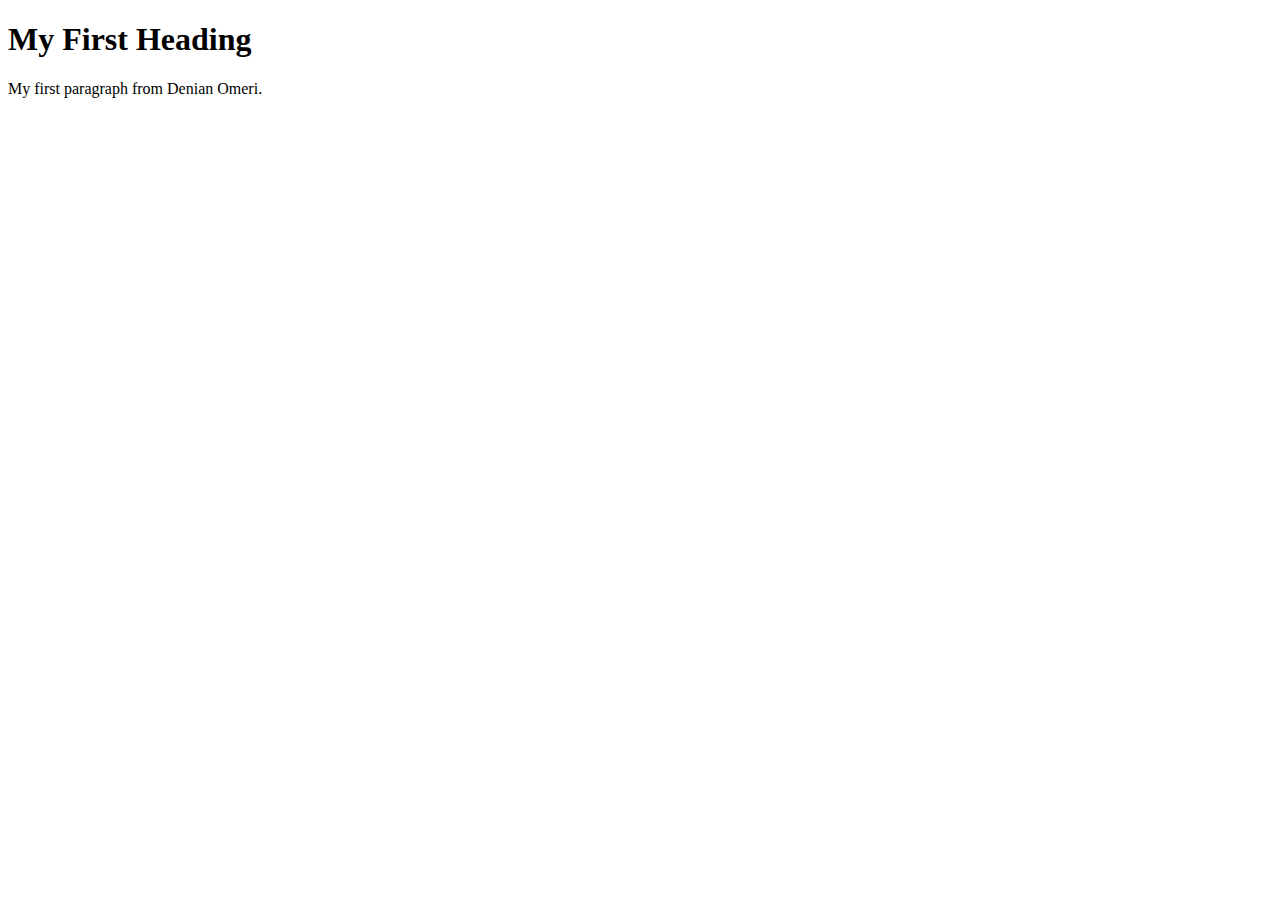
<file: Example1.html>
<!DOCTYPE html>
<html>

<!-- Richard Davies, Data Science -->

<!-- Commenting you code is vital, vital, vital -->
<!-- This is how you add comments to HTML -->

<!-- You can also include
multi - line comments
if you find that useful -->

<!-- To comment something out, use the short-cut CTRL & the "/" key -->

<!-- HTML files have two fundamental parts. (1) The head, (2) The body -->

<!-- The head contains things that you do not see on the page -->

<head>
    <title>Page Title</title>
</head>

<!-- The body contains thigs you see -->
<!-- Most elements both open and close, with the content in the middle -->
<!-- Indenting is optional, but helps with readability -->
<body>
    <h1>My First Heading</h1>
    <p>My first paragraph from Denian Omeri.</p>
</body>
</html>
</file>
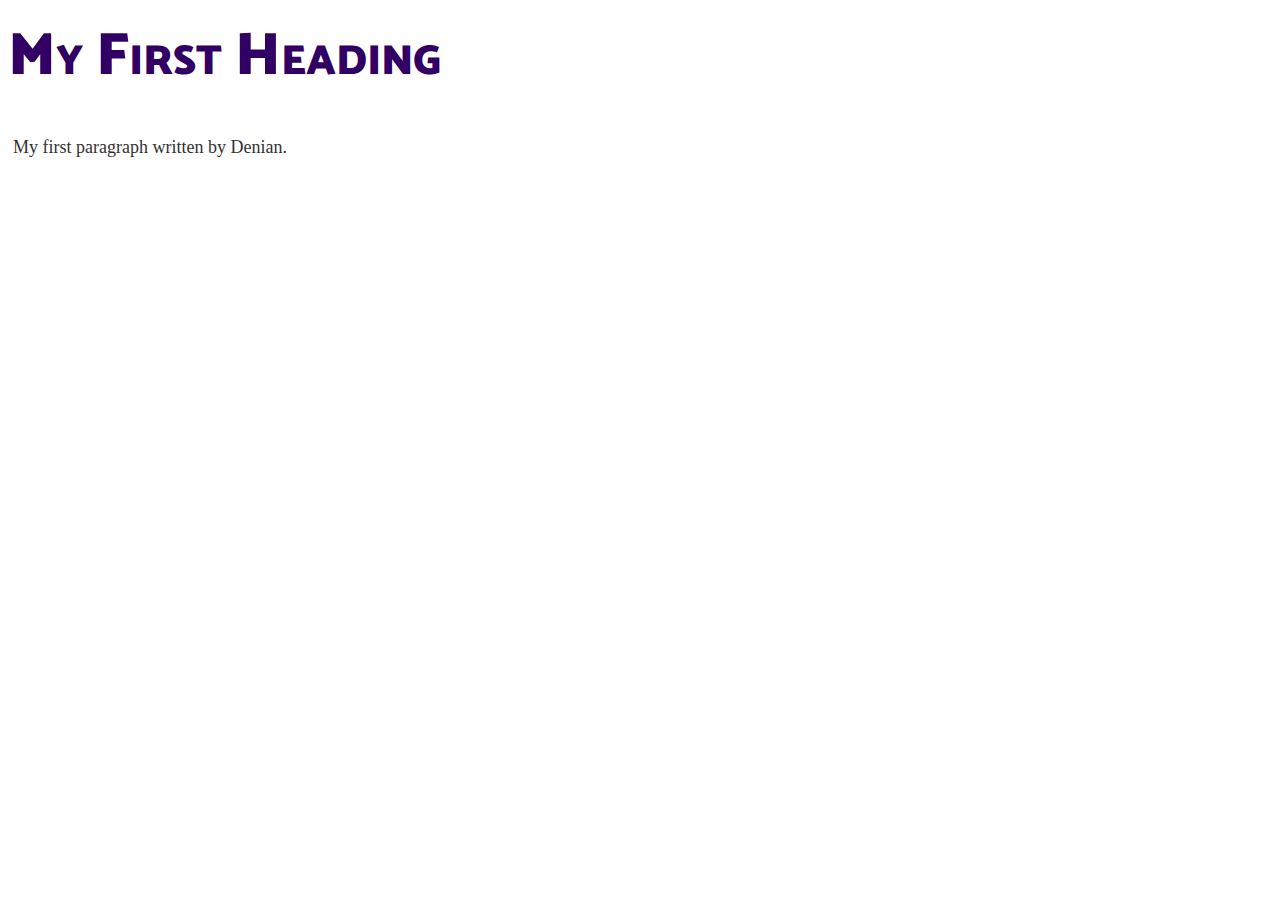
<file: firstExample.html>
<!DOCTYPE html>
<html>

<!-- This is how you add comments to HTML -->
<!-- Richard Davies, Data Science 2021 -->

<!-- You can also include
multi - line comments
if you find that useful -->

<!-- The head contains things you do not see -->
<head>
<title>Page Title</title>

<!-- Link to my CSS file -->
<link rel="stylesheet" href="firstExample.css">
</head>

<!-- The body contains thigs you see -->
<!-- Most elements both open and close, with the content in the middle -->
<body>

<h1>My First Heading</h1>
<p>My first paragraph written by Denian.</p>

</body>
</html>
</file>
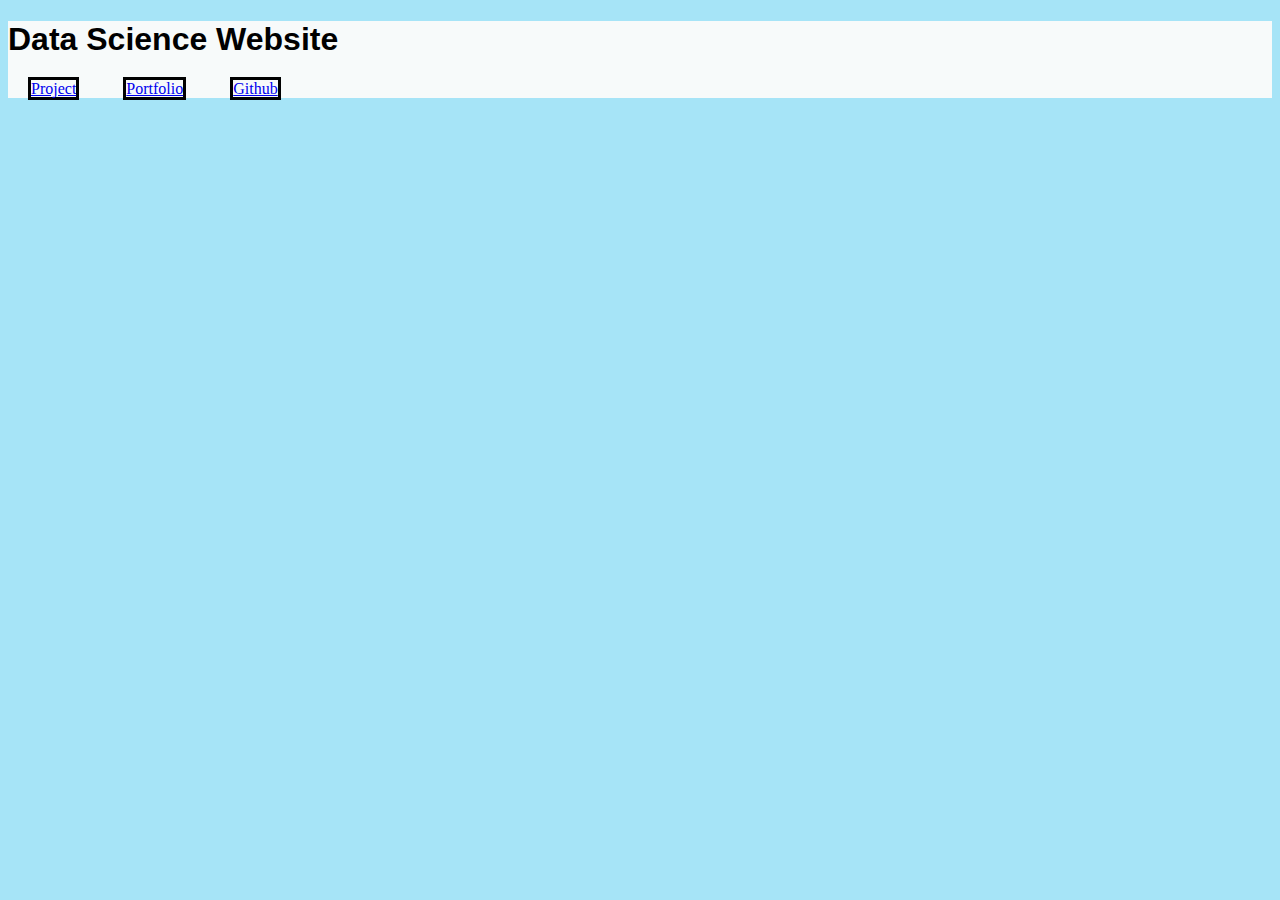
<file: Website.html>
<!DOCTYPE html>
<html lang="en">
<head>
    <meta charset="UTF-8">
    <meta http-equiv="X-UA-Compatible" content="IE=edge">
    <meta name="viewport" content="width=device-width, initial-scale=1.0">
    <title>Document</title>

 <!--Main stylesheet-->   
 <link rel="stylesheet" href="indexCSS_exampleWk2.css"

</head>

<body>

<div class="wrap">

   
 <h1>Data Science Website</h1>   
 <h2></h2>

 <a href="project.html">Project</a>
 <a href="portfolio.html">Portfolio</a>
 <a href="https://github.com/denianomeri/denianomeri.github.io">Github</a>

 <div>


 
</body>


</html>
</file>
<file: firstExample.css>
/* Richard Davies */
/* Data Science 2021 */

/* This is a comment */

/* This is a 
multi line comment */

/* CSS files can can also be used to access e.g. fonts */
@import url('https://fonts.googleapis.com/css2?family=Catamaran:wght@900&display=swap');

/* Format my paragraph */
p {
	font-size: 18px;
	margin: 5px 5px;
	line-height: 22.4px;
	color: #323232;
}

/* Format my heading */
h1 {
	font-family: "Catamaran";
	font-variant: small-caps;
	font-size: 60px;
	color: #320064;
	font-weight: 900;
	margin: 0px 0px 30px 0px;
}
</file>
<file: indexCSS_exampleWk2.css>
/* FONTS: */

h1{
    font-family: Verdana, Geneva, Tahoma, sans-serif;
    background-color: rgb(247, 250, 250);
}

h2{
    font-family: Arial, Helvetica, sans-serif;
    font-size: larger;
    font-variant: small-caps;
    color:rgb(10, 11, 11);
    background-color: rgb(247, 250, 250);
}


/* AREAS OF THE PAGE */

body{
    background-color: rgb(166, 228, 247);
}

.wrap{
    background-color:rgb(247, 250, 250)
}




/* BUTTONS */

a{
    border: 3px;
    border-color: rgb(1, 1, 1);
    border-style: solid;

    margin:20px
}


#link1{
    border-color:rgb(235, 111, 9);
    border-style:dashed
}

#link2{
    border:2px;
    border-color:rgb(3, 3, 3);
    border-style: solid;

    border-radius: 5px;

}

#link3{
    background-color: rgba(0, 47, 167, .5);

    padding:20px;
    
    border:2px;
    border-color:grey;
    border-style: solid;
    border-radius: 10px;

    font-family: 'Courier New', Courier, monospace;
    font-weight:700;
    color:rgb(249, 3, 3);
    
    text-decoration: none;
    
}

#link3:hover{

    background-color: rgba(0, 47, 167, .8);

    border:2px;
    border-color:yellow;
    border-style: solid;
    
}


#link4{
    background-color: yellow;

    padding:20px;
    
    border:20px;
    border-color:black;
    border-style: solid;
    border-radius: 10px;

    font-family: 'Courier New', Courier, monospace;
    font-weight:700;
    color:grey;
    
    text-decoration: none;

    animation: border-pulsate1 4s infinite;
}





/* CODE FOR PUSLING BORDERS */
  @keyframes border-pulsate1 {
    0%   { border-color: rgba(230, 34, 75, 1); }
    50%  { border-color: rgba(230, 34, 75, 0); }
    100% { border-color: rgba(230, 34, 75, 1); }
  }
  
  @keyframes border-pulsate2 {
    0%   { border-color: #22e68b}
    10%  { border-color: rgba(230, 34, 75, 0)}
    20%  { border-color: rgba(230, 34, 75)}
    30%  { border-color: rgba(230, 34, 75, 0)}
    40%  { border-color: rgb(32, 8, 217)}
    50%  { border-color: rgba(230, 34, 75, 0)}
    60%  { border-color: rgba(250, 250, 0)}
    70%  { border-color: rgba(230, 34, 75, 0)}
    80% { border-color: #22e68b}
  }

  @keyframes myAnimation {
    0%   {border-color: #22e68b; background-color: black}      
    50%  {border-color: black; background-color:yellow}
    
  }
</file>
